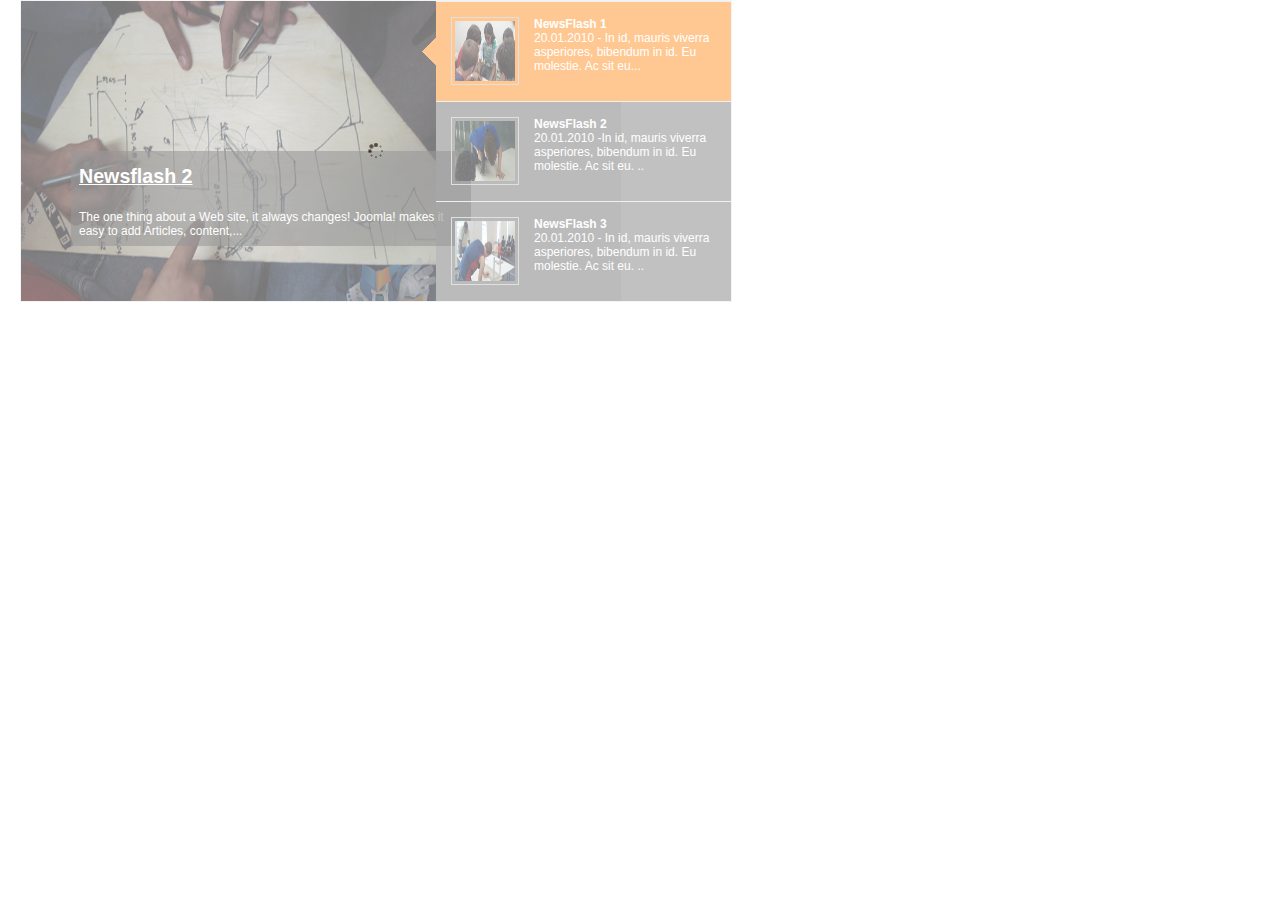
<file: slideshow/index2.1.html>
<!DOCTYPE html PUBLIC "-//W3C//DTD XHTML 1.0 Transitional//EN" "http://www.w3.org/TR/xhtml1/DTD/xhtml1-transitional.dtd">
<html xmlns="http://www.w3.org/1999/xhtml">
<head>
<meta http-equiv="Content-Type" content="text/html; charset=utf-8" />
<title>LofCoolFlashNews 1.0 - Mootool 1.2</title>
<link rel="stylesheet" type="text/css" href="css/layout.css" />
<link rel="stylesheet" type="text/css" href="css/style.css" />
<script language="javascript" type="text/javascript" src="js/mootools-1.2.1-core.js"></script>
<script language="javascript" type="text/javascript" src="js/mootools-1.2-more.js"></script>
<script language="javascript" type="text/javascript" src="js/lofslidernews.mt12.js"></script>

</head>

<body>
	
    		
	  <div id="lofslidecontent45" class="lof-slidecontent">
  <div class="preload"><div></div></div>
 <!-- MAIN CONTENT --> 
  <div class="lof-main-wapper">
  		<div class="lof-main-item">
        		<img src="images/791902news3.jpg" title="Newsflash 2" height="300" width="900">           
                 <div class="lof-main-item-desc">
                <h3><a target="_parent" title="Newsflash 2" href="#">Newsflash 2</a></h3>

                <p>The one thing about a Web site, it always changes! Joomla! makes it easy to add Articles, content,...</p>
             </div>
        </div> 
       <div class="lof-main-item">
        	<img src="images/435576news10.jpg" title="Newsflash 1" height="300" width="900">            <div class="lof-main-item-desc">
                <h3><a target="_parent" title="Newsflash 1" href="#">Newsflash 1</a></h3>
                <p>Joomla! makes it easy to launch a Web site of any kind. Whether you want a brochure site or you are...</p>

             </div>
        </div> 
       <div class="lof-main-item">
        	<img src="images/641906img1.jpg" title="Newsflash 3" height="300" width="900">            <div class="lof-main-item-desc">
                <h3><a target="_parent" title="Newsflash 3" href="#">Newsflash 3</a></h3>
                <p>With a library of thousands of free Extensions, you can add what you need as your site grows. Don't...</p>
             </div>
        </div> 
        <div class="lof-main-item">

        	<img src="images/416719news7.jpg" title="Newsflash 5" height="300" width="900">            <div class="lof-main-item-desc">
                <h3><a target="_parent" title="Newsflash 5" href="#">Newsflash 5</a></h3>
                <p>Joomla! 1.5 - 'Experience the Freedom'!. It has never been easier to create your own dynamic Web...</p>
             </div>
        </div> 
        
        <div class="lof-main-item">

        	<img src="images/416719news7.jpg" title="Newsflash 5" height="300" width="900">            <div class="lof-main-item-desc">
                <h3><a target="_parent" title="Newsflash 5" href="#">Newsflash 5</a></h3>
                <p>Joomla! 1.5 - 'Experience the Freedom'!. It has never been easier to create your own dynamic Web...</p>
             </div>
        </div> 
        <div class="lof-main-item">

        	<img src="images/416719news7.jpg" title="Newsflash 5" height="300" width="900">            <div class="lof-main-item-desc">
                <h3><a target="_parent" title="Newsflash 5" href="#">Newsflash 5</a></h3>
                <p>Joomla! 1.5 - 'Experience the Freedom'!. It has never been easier to create your own dynamic Web...</p>
             </div>
        </div> 
        	
  </div>
  <!-- END MAIN CONTENT --> 
    <!-- NAVIGATOR -->

  <div class="lof-navigator-outer">
  		<ul class="lof-navigator">
            <li>
            	<div>
                	<img src="images/lofthumbs/791902news3.jpg" />
                	<h3> NewsFlash 1 </h3>
                  	<span>20.01.2010</span> - In id, mauris viverra asperiores, bibendum in id. Eu molestie. Ac sit eu...
                </div>    
            </li>
             <li>
             	<div>
                	<img src="images/lofthumbs/435576news10.jpg" />
                 	<h3> NewsFlash 2 </h3>
                  	<span>20.01.2010</span> -In id, mauris viverra asperiores, bibendum in id. Eu molestie. Ac sit eu. ..
                </div>    
            </li>

            <li>
            	<div>
                    <img src="images/lofthumbs/641906img1.jpg" />
                    <h3> NewsFlash 3 </h3>
                	<span>20.01.2010</span> - In id, mauris viverra asperiores, bibendum in id. Eu molestie. Ac sit eu. ..
                </div>     
            </li>
            
           <li>
           		<div>
                    <img src="images/lofthumbs/416719news7.jpg" />
                    <h3> NewsFlash 4</h3>
                    <span>20.01.2010</span> - In id, mauris viverra asperiores, bibendum in id. Eu molestie. Ac sit eu. ..
                </div>
            </li>    
            <li>
           		 <div>
                 	<img src="images/lofthumbs/641906img1.jpg" />
                 	<h3> NewsFlash 5</h3>
                 	<span>20.01.2010</span> -In id, mauris viverra asperiores, bibendum in id. Eu molestie. Ac sit eu. ..
                 </div>   
            </li>
           <li>
           		<div>
                    <img src="images/lofthumbs/416719news7.jpg" />
                    <h3> NewsFlash 6</h3>
               		<span>20.01.2010</span> - In id, mauris viverra asperiores, bibendum in id. Eu molestie. Ac sit eu. ..
                </div>
            </li>     		
        </ul>
  </div>
 
<script type="text/javascript">
	var _lofmain =  $('lofslidecontent45');
	var _lofscmain = _lofmain.getElement('.lof-main-wapper');
	var _lofnavigator = _lofmain.getElement('.lof-navigator-outer .lof-navigator');
	var object = new LofFlashContent( _lofscmain, 
									  _lofnavigator,
									  _lofmain.getElement('.lof-navigator-outer'),
									  { fxObject:{ transition:Fx.Transitions.Quad.easeInOut,  duration:800},
									 	 interval:3000,
							 			 direction :'hrleft' } );
	object.start( true, _lofmain.getElement('.preload') );
</script>

<!------------------------------------- END OF THE CONTENT ------------------------------------------------->


  <p> 
<a href="index.html">Demo 1</a>  | <a href="index2.html">Demo 2</a>  |  <a href="index3.html">Demo 3</a>  | <a href="index2.1.html">Demo with mootool 1.2</a> </p>
    </div>
</body>
</html>
</file>
<file: slideshow/css/layout.css>
body { margin:0px; font-family:Arial, Helvetica, sans-serif; font-size:12px;  }
a{
	text-transform:none;
	color:#333
}
</file>
<file: slideshow/css/style.css>
@charset "utf-8";
/* CSS Document */
.lof-slidecontent{
	position:relative;
	overflow:hidden;
	border:#F4F4F4 solid 1px;
	width:710px;
	height:300px;
	left:20px;
}
.lof-slidecontent .preload{
	height:100%;
	width:100%;
	background:#FFF;
	position:absolute;
	top:0;
	left:0;
	z-index:100000;
	color:#FFF;
	text-align:center
}
.lof-slidecontent .preload div{
	height:100%;
	width:100%;
	background:transparent url(../images/load-indicator.gif) no-repeat scroll 50% 50%;
}
/* main flash */
.lof-main-wapper{
	margin-right:auto;
	overflow:hidden;
	background:transparent url(../images/load-indicator.gif) no-repeat scroll 50% 50%;
	padding:0px;
	height:100%;
	width:600px;
	position:relative;
	overflow:hidden;
}

.lof-main-wapper .lof-main-item{
	overflow:hidden;
	padding:0px;
	margin:0px;
	height:100%;
	width:100%;
	position:absolute;
}
.lof-main-wapper .lof-main-item img{
	padding:0px;	
	width:600px;
}

.lof-main-item-desc{
	z-index:100px;
	position:absolute;
	top:150px;
	left:50px;
	width:400px;
	background:url(../images/transparent_bg.png);

	/* filter:0.7(opacity:60) */
}
.lof-main-item-desc p{
	color:#FFF;
	margin:0 8px;
	padding:8px 0
}
.lof-main-item-desc h3 a{
	color:#FFF;	
	margin:0;
	font-size:140%;
	padding:20px 8px 2px;
	font-family:"Trebuchet MS",Trebuchet,Arial,Verdana,sans-serif;
}
.lof-main-item-desc h3 a:hover{
	color:#FF6;
	text-decoration:underline;
}


/* item navigator */
ul.lof-navigator{
	top:0;
	padding:0;
	margin:0;
	position:absolute;
	width:100%;
}
ul.lof-navigator li{
	cursor:hand; 
	cursor:pointer;
	list-style:none;
	width:100%;
	padding:0;
	margin:0;
	overflow:hidden;
}
.lof-navigator-outer{
	position:absolute;
	right:0;
	top:00px;
	z-index:100;
	height:300px;
	width:310px;
	overflow:hidden;
	color:#FFF
}
.lof-navigator li.active{
	background:url(../images/arrow-bg.png) no-repeat scroll left center; 
	color:#FFF
}
.lof-navigator li:hover{
	
}


.lof-navigator li h3{
	color:#FFF;
	font-size:100%;
	padding:15px 0 0 !important;
	margin:0;

}
.lof-navigator li div{
	background:url(../images/transparent_bg.png);
	color:#FFF;
	height:100%;
	position:relative;
	margin-left:15px;
	padding-left:15px;
	border-top:1px solid #E1E1E1;
}

.lof-navigator li.active div{
	background:url(../images/grad-bg.gif);
	color:#FFF;
}
.lof-navigator li img{
	height:60px;
	width:60px;
	margin:15px 15px 10px 0px;
	float:left;
	padding:3px;
	border:#C5C5C5 solid 1px;
}
.lof-navigator li.active img{
	border:##6C8E5C  solid 1px;
}
.lof-navigator li.active h3{
	color:#FFF;
}
.lof-next{
	position:absolute;
	top:0;
	height:30px;
	background:#F9F9F9;
	display:block;
	width:100%;
}
.lof-previous{
	position:absolute;
	bottom:0;
	height:30px;
	background:#F9F9F9;
	display:block;
	width:100%;
}
</file>
